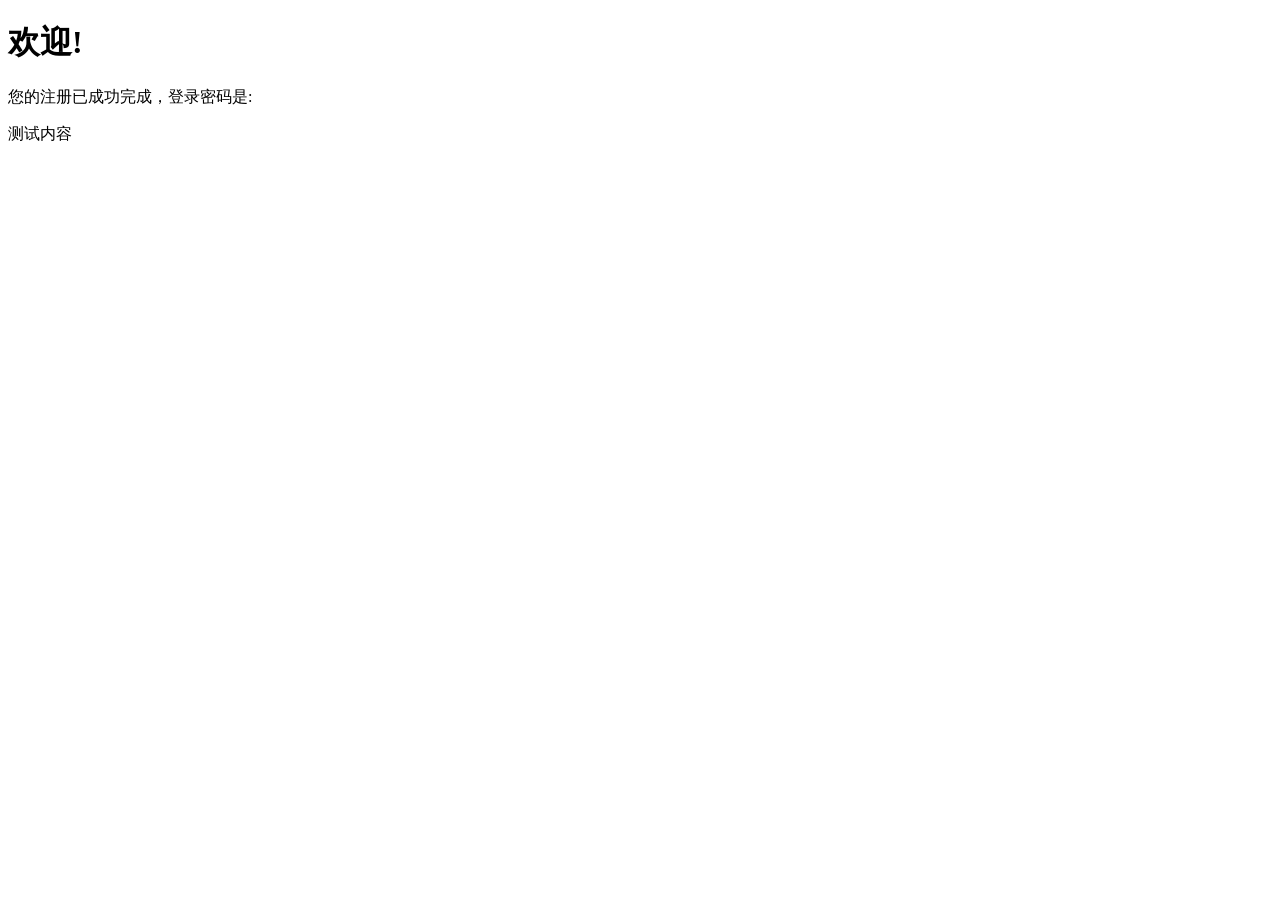
<file: templates/emailFile.html>
<!DOCTYPE html>
<html lang="en">
<head>
    <meta charset="UTF-8">
    <title>Title</title>
</head>
<body>
    <h1>欢迎!</h1>
    <p>您的注册已成功完成，登录密码是: </p>
    <!--<p>请及时<a href="{{ login_url }}">登录</a>并修改密码</p>-->
    <p>测试内容</p>
</body>
</html>
</file>
